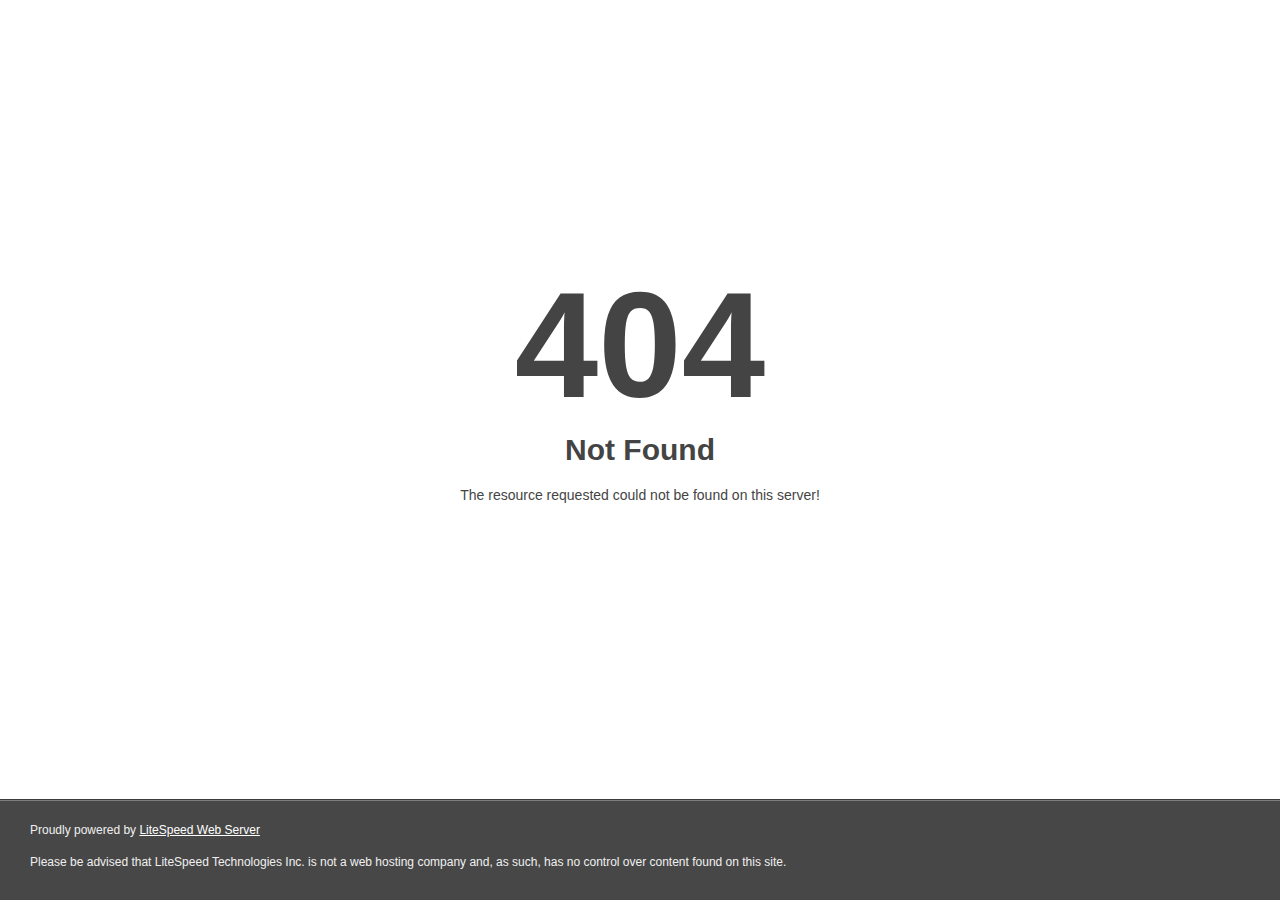
<file: db/index.html>
<!DOCTYPE html>
<html style="height:100%">
<head>
<meta name="viewport" content="width=device-width, initial-scale=1, shrink-to-fit=no">
<title> 404 Not Found
</title></head>
<body style="color: #444; margin:0;font: normal 14px/20px Arial, Helvetica, sans-serif; height:100%; background-color: #fff;">
<div style="height:auto; min-height:100%; ">     <div style="text-align: center; width:800px; margin-left: -400px; position:absolute; top: 30%; left:50%;">
        <h1 style="margin:0; font-size:150px; line-height:150px; font-weight:bold;">404</h1>
<h2 style="margin-top:20px;font-size: 30px;">Not Found
</h2>
<p>The resource requested could not be found on this server!</p>
</div></div><div style="color:#f0f0f0; font-size:12px;margin:auto;padding:0px 30px 0px 30px;position:relative;clear:both;height:100px;margin-top:-101px;background-color:#474747;border-top: 1px solid rgba(0,0,0,0.15);box-shadow: 0 1px 0 rgba(255, 255, 255, 0.3) inset;">
<br>Proudly powered by  <a style="color:#fff;" href="http://www.litespeedtech.com/error-page">LiteSpeed Web Server</a><p>Please be advised that LiteSpeed Technologies Inc. is not a web hosting company and, as such, has no control over content found on this site.</p></div></body></html>
</file>
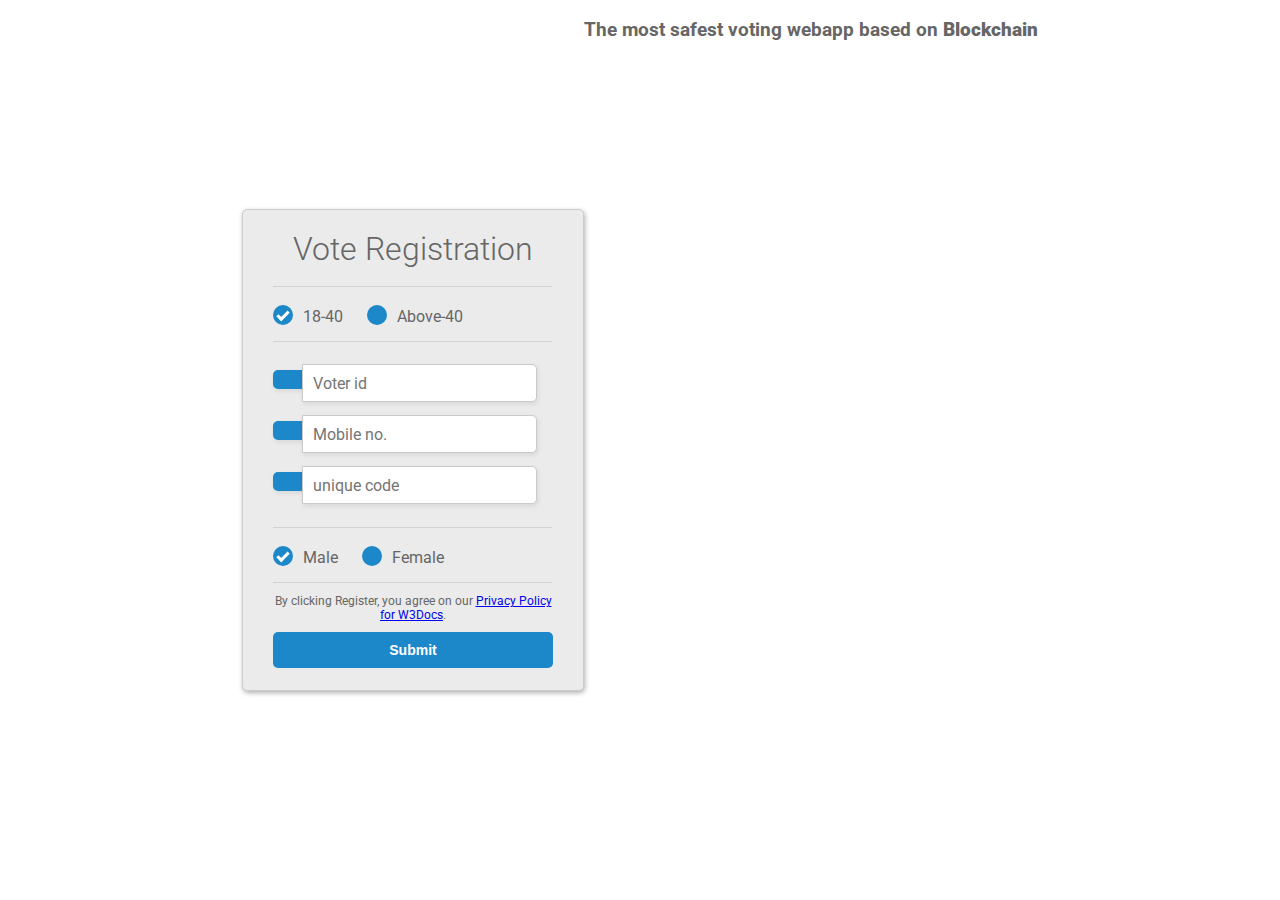
<file: about1.html>
<!DOCTYPE html>
<html>
  <head>
    <title>Vooting Form</title>
    <link href="https://fonts.googleapis.com/css?family=Roboto:300,400,500,700" rel="stylesheet">
    <link rel="stylesheet" href="https://use.fontawesome.com/releases/v5.4.1/css/all.css" integrity="sha384-5sAR7xN1Nv6T6+dT2mhtzEpVJvfS3NScPQTrOxhwjIuvcA67KV2R5Jz6kr4abQsz" crossorigin="anonymous">
    <style>
      html, body {
      display: flex;
      justify-content: center;
      height: 100%;
      }
      body, div, h1, form, input, p { 
      padding: 0;
      margin: 0;
      outline: none;
      font-family: Roboto, Arial, sans-serif;
      font-size: 16px;
      color: #666;
      }
      h1 {
      padding: 10px 0;
      font-size: 32px;
      font-weight: 300;
      text-align: center;
      }
      p {
      font-size: 12px;
      }
      hr {
      color: #a9a9a9;
      opacity: 0.3;
      }
      .main-block {
      max-width: 340px; 
      min-height: 460px; 
      padding: 10px 0;
      margin: auto;
      border-radius: 5px; 
      border: solid 1px #ccc;
      box-shadow: 1px 2px 5px rgba(0,0,0,.31); 
      background: #ebebeb; 
      }
      form {
      margin: 0 30px;
      }
      .account-type, .gender {
      margin: 15px 0;
      }
      input[type=radio] {
      display: none;
      }
      label#icon {
      margin: 0;
      border-radius: 5px 0 0 5px;
      }
      label.radio {
      position: relative;
      display: inline-block;
      padding-top: 4px;
      margin-right: 20px;
      text-indent: 30px;
      overflow: visible;
      cursor: pointer;
      }
      label.radio:before {
      content: "";
      position: absolute;
      top: 2px;
      left: 0;
      width: 20px;
      height: 20px;
      border-radius: 50%;
      background: #1c87c9;
      }
      label.radio:after {
      content: "";
      position: absolute;
      width: 9px;
      height: 4px;
      top: 8px;
      left: 4px;
      border: 3px solid #fff;
      border-top: none;
      border-right: none;
      transform: rotate(-45deg);
      opacity: 0;
      }
      input[type=radio]:checked + label:after {
      opacity: 1;
      }
      input[type=text], input[type=password] {
      width: calc(100% - 57px);
      height: 36px;
      margin: 13px 0 0 -5px;
      padding-left: 10px; 
      border-radius: 0 5px 5px 0;
      border: solid 1px #cbc9c9; 
      box-shadow: 1px 2px 5px rgba(0,0,0,.09); 
      background: #fff; 
      }
      input[type=password] {
      margin-bottom: 15px;
      }
      #icon {
      display: inline-block;
      padding: 9.3px 15px;
      box-shadow: 1px 2px 5px rgba(0,0,0,.09); 
      background: #1c87c9;
      color: #fff;
      text-align: center;
      }
      .btn-block {
      margin-top: 10px;
      text-align: center;
      }
      button {
      width: 100%;
      padding: 10px 0;
      margin: 10px auto;
      border-radius: 5px; 
      border: none;
      background: #1c87c9; 
      font-size: 14px;
      font-weight: 600;
      color: #fff;
      }
      button:hover {
      background: #26a9e0;
      }
    </style>
  </head>
  <body>
    <div class="main-block">
      <h1>Vote Registration</h1>
      <form action="/">
        <hr>
        <div class="account-type">
          <input type="radio" value="none" id="radioOne" name="account" checked/>
          <label for="radioOne" class="radio">18-40</label>
          <input type="radio" value="none" id="radioTwo" name="account" />
          <label for="radioTwo" class="radio">Above-40</label>
        </div>
        <hr>
        <label id="icon" for="name"><i class="fas fa-voting"></i></label>
        <input type="text" name="name" id="name" placeholder="Voter id" required/>
        <label id="icon" for="name"><i class="fas fa-mobile"></i></label>
        <input type="text" name="name" id="name" placeholder="Mobile no." required/>
        <label id="icon" for="name"><i class="fas fa-unlock-alt"></i></label>
        <input type="password" name="name" id="name" placeholder="unique code" required/>
        <hr>
        <div class="gender">
          <input type="radio" value="none" id="male" name="gender" checked/>
          <label for="male" class="radio">Male</label>
          <input type="radio" value="none" id="female" name="gender" />
          <label for="female" class="radio">Female</label>
        </div>
        <hr>
        <div class="btn-block">
          <p>By clicking Register, you agree on our <a href="https://www.w3docs.com/privacy-policy">Privacy Policy for W3Docs</a>.</p>
          <button type="submit" href="/">Submit</button>
        </div>
      </form>
    </div>
    <p><h3>The most safest voting webapp based on <b>Blockchain</b></h3></p>
  </body>
</html>
</file>
